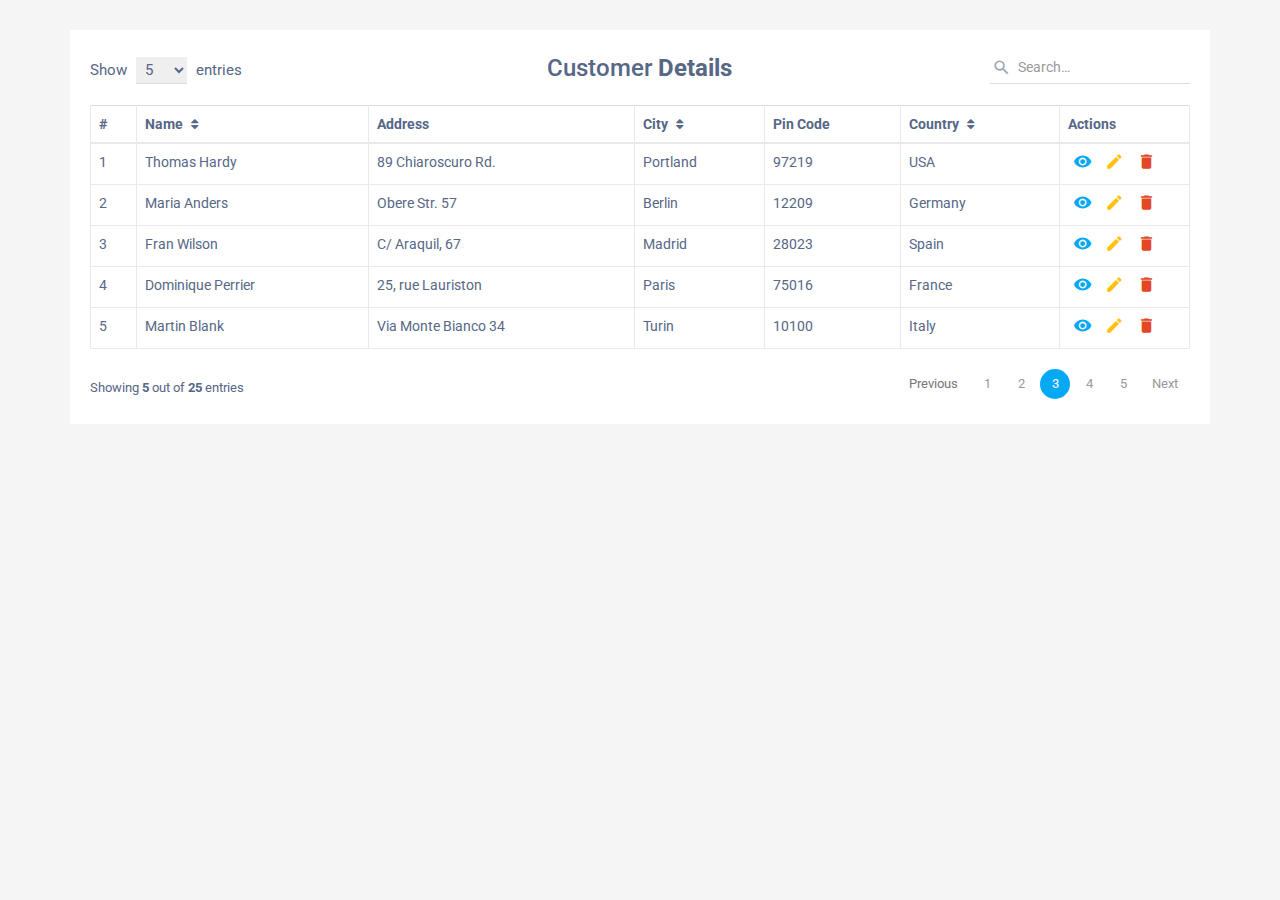
<file: templates/test.html>
<!DOCTYPE html>
<html lang="en">
<head>
<meta charset="utf-8">
<meta http-equiv="X-UA-Compatible" content="IE=edge">
<meta name="viewport" content="width=device-width, initial-scale=1">
<title>Bootstrap Elegant Table Design</title>
<link rel="stylesheet" href="https://fonts.googleapis.com/css?family=Roboto|Varela+Round">
<link rel="stylesheet" href="https://fonts.googleapis.com/icon?family=Material+Icons">
<link rel="stylesheet" href="https://maxcdn.bootstrapcdn.com/font-awesome/4.7.0/css/font-awesome.min.css">
<link rel="stylesheet" href="https://maxcdn.bootstrapcdn.com/bootstrap/3.3.7/css/bootstrap.min.css">
<script src="https://ajax.googleapis.com/ajax/libs/jquery/1.12.4/jquery.min.js"></script>
<script src="https://maxcdn.bootstrapcdn.com/bootstrap/3.3.7/js/bootstrap.min.js"></script>
<style>
body {
    color: #566787;
    background: #f5f5f5;
    font-family: 'Roboto', sans-serif;
}
.table-responsive {
    margin: 30px 0;
}
.table-wrapper {
	min-width: 1000px;
    background: #fff;
    padding: 20px;
    box-shadow: 0 1px 1px rgba(0,0,0,.05);
}
.table-title {
    font-size: 15px;
    padding-bottom: 10px;
    margin: 0 0 10px;
    min-height: 45px;
}
.table-title h2 {
    margin: 5px 0 0;
    font-size: 24px;
}
.table-title select {
    border-color: #ddd;
    border-width: 0 0 1px 0;
    padding: 3px 10px 3px 5px;
    margin: 0 5px;
}
.table-title .show-entries {
    margin-top: 7px;
}
.search-box {
    position: relative;
    float: right;
}
.search-box .input-group {
    min-width: 200px;
    position: absolute;
    right: 0;
}
.search-box .input-group-addon, .search-box input {
    border-color: #ddd;
    border-radius: 0;
}
.search-box .input-group-addon {
    border: none;
    border: none;
    background: transparent;
    position: absolute;
    z-index: 9;
}
.search-box input {
    height: 34px;
    padding-left: 28px;		
    box-shadow: none !important;
    border-width: 0 0 1px 0;
}
.search-box input:focus {
    border-color: #3FBAE4;
}
.search-box i {
    color: #a0a5b1;
    font-size: 19px;
    position: relative;
    top: 2px;
    left: -10px;
}
table.table tr th, table.table tr td {
    border-color: #e9e9e9;
}
table.table th i {
    font-size: 13px;
    margin: 0 5px;
    cursor: pointer;
}
table.table td:last-child {
    width: 130px;
}
table.table td a {
    color: #a0a5b1;
    display: inline-block;
    margin: 0 5px;
}
table.table td a.view {
    color: #03A9F4;
}
table.table td a.edit {
    color: #FFC107;
}
table.table td a.delete {
    color: #E34724;
}
table.table td i {
    font-size: 19px;
}    
.pagination {
    float: right;
    margin: 0 0 5px;
}
.pagination li a {
    border: none;
    font-size: 13px;
    min-width: 30px;
    min-height: 30px;
    padding: 0 10px;
    color: #999;
    margin: 0 2px;
    line-height: 30px;
    border-radius: 30px !important;
    text-align: center;
}
.pagination li a:hover {
    color: #666;
}	
.pagination li.active a {
    background: #03A9F4;
}
.pagination li.active a:hover {        
    background: #0397d6;
}
.pagination li.disabled i {
    color: #ccc;
}
.pagination li i {
    font-size: 16px;
    padding-top: 6px
}
.hint-text {
    float: left;
    margin-top: 10px;
    font-size: 13px;
}
</style>
<script>
$(document).ready(function(){
	$('[data-toggle="tooltip"]').tooltip();
	// Animate select box length
	var searchInput = $(".search-box input");
	var inputGroup = $(".search-box .input-group");
	var boxWidth = inputGroup.width();
	searchInput.focus(function(){
		inputGroup.animate({
			width: "300"
		});
	}).blur(function(){
		inputGroup.animate({
			width: boxWidth
		});
	});
});
</script>
</head>
<body>
<div class="container">
    <div class="table-responsive">
        <div class="table-wrapper">			
            <div class="table-title">
                <div class="row">
                    <div class="col-xs-4">
						<div class="show-entries">
							<span>Show</span>
							<select>
								<option>5</option>
								<option>10</option>
								<option>15</option>
								<option>20</option>
							</select>
							<span>entries</span>
						</div>						
					</div>
					<div class="col-xs-4">
						<h2 class="text-center">Customer <b>Details</b></h2>
					</div>
                    <div class="col-xs-4">
                        <div class="search-box">
							<div class="input-group">
								<span class="input-group-addon"><i class="material-icons">&#xE8B6;</i></span>
								<input type="text" class="form-control" placeholder="Search&hellip;">
							</div>
                        </div>
                    </div>
                </div>
            </div>
            <table class="table table-bordered">
                <thead>
                    <tr>
                        <th>#</th>
                        <th>Name <i class="fa fa-sort"></i></th>
                        <th>Address</th>
                        <th>City <i class="fa fa-sort"></i></th>
                        <th>Pin Code</th>
                        <th>Country <i class="fa fa-sort"></i></th>
                        <th>Actions</th>
                    </tr>
                </thead>
                <tbody>
                    <tr>
                        <td>1</td>
                        <td>Thomas Hardy</td>
                        <td>89 Chiaroscuro Rd.</td>
                        <td>Portland</td>
                        <td>97219</td>
                        <td>USA</td>
                        <td>
							<a href="#" class="view" title="View" data-toggle="tooltip"><i class="material-icons">&#xE417;</i></a>
                            <a href="#" class="edit" title="Edit" data-toggle="tooltip"><i class="material-icons">&#xE254;</i></a>
                            <a href="#" class="delete" title="Delete" data-toggle="tooltip"><i class="material-icons">&#xE872;</i></a>
                        </td>
                    </tr>
                    <tr>
                        <td>2</td>
                        <td>Maria Anders</td>
                        <td>Obere Str. 57</td>
                        <td>Berlin</td>
                        <td>12209</td>
                        <td>Germany</td>
                        <td>
							<a href="#" class="view" title="View" data-toggle="tooltip"><i class="material-icons">&#xE417;</i></a>
                            <a href="#" class="edit" title="Edit" data-toggle="tooltip"><i class="material-icons">&#xE254;</i></a>
                            <a href="#" class="delete" title="Delete" data-toggle="tooltip"><i class="material-icons">&#xE872;</i></a>
                        </td>
                    </tr>
                    <tr>
                        <td>3</td>
                        <td>Fran Wilson</td>
                        <td>C/ Araquil, 67</td>
                        <td>Madrid</td>
                        <td>28023</td>
                        <td>Spain</td>
                        <td>
							<a href="#" class="view" title="View" data-toggle="tooltip"><i class="material-icons">&#xE417;</i></a>
                            <a href="#" class="edit" title="Edit" data-toggle="tooltip"><i class="material-icons">&#xE254;</i></a>
                            <a href="#" class="delete" title="Delete" data-toggle="tooltip"><i class="material-icons">&#xE872;</i></a>
                        </td>
                    </tr>
                    <tr>
                        <td>4</td>
                        <td>Dominique Perrier</td>
                        <td>25, rue Lauriston</td>
                        <td>Paris</td>
                        <td>75016</td>
                        <td>France</td>
                        <td>
							<a href="#" class="view" title="View" data-toggle="tooltip"><i class="material-icons">&#xE417;</i></a>
                            <a href="#" class="edit" title="Edit" data-toggle="tooltip"><i class="material-icons">&#xE254;</i></a>
                            <a href="#" class="delete" title="Delete" data-toggle="tooltip"><i class="material-icons">&#xE872;</i></a>
                        </td>
                    </tr>
                    <tr>
                        <td>5</td>
                        <td>Martin Blank</td>
                        <td>Via Monte Bianco 34</td>
                        <td>Turin</td>
                        <td>10100</td>
                        <td>Italy</td>
                        <td>
							<a href="#" class="view" title="View" data-toggle="tooltip"><i class="material-icons">&#xE417;</i></a>
                            <a href="#" class="edit" title="Edit" data-toggle="tooltip"><i class="material-icons">&#xE254;</i></a>
                            <a href="#" class="delete" title="Delete" data-toggle="tooltip"><i class="material-icons">&#xE872;</i></a>
                        </td>
                    </tr>        
                </tbody>
            </table>
            <div class="clearfix">
                <div class="hint-text">Showing <b>5</b> out of <b>25</b> entries</div>
                <ul class="pagination">
                    <li class="page-item disabled"><a href="#">Previous</a></li>
                    <li class="page-item"><a href="#" class="page-link">1</a></li>
                    <li class="page-item"><a href="#" class="page-link">2</a></li>
                    <li class="page-item active"><a href="#" class="page-link">3</a></li>
                    <li class="page-item"><a href="#" class="page-link">4</a></li>
                    <li class="page-item"><a href="#" class="page-link">5</a></li>
                    <li class="page-item"><a href="#" class="page-link">Next</a></li>
                </ul>
            </div>
        </div>
    </div>        
</div>     
</body>
</html>
</file>
